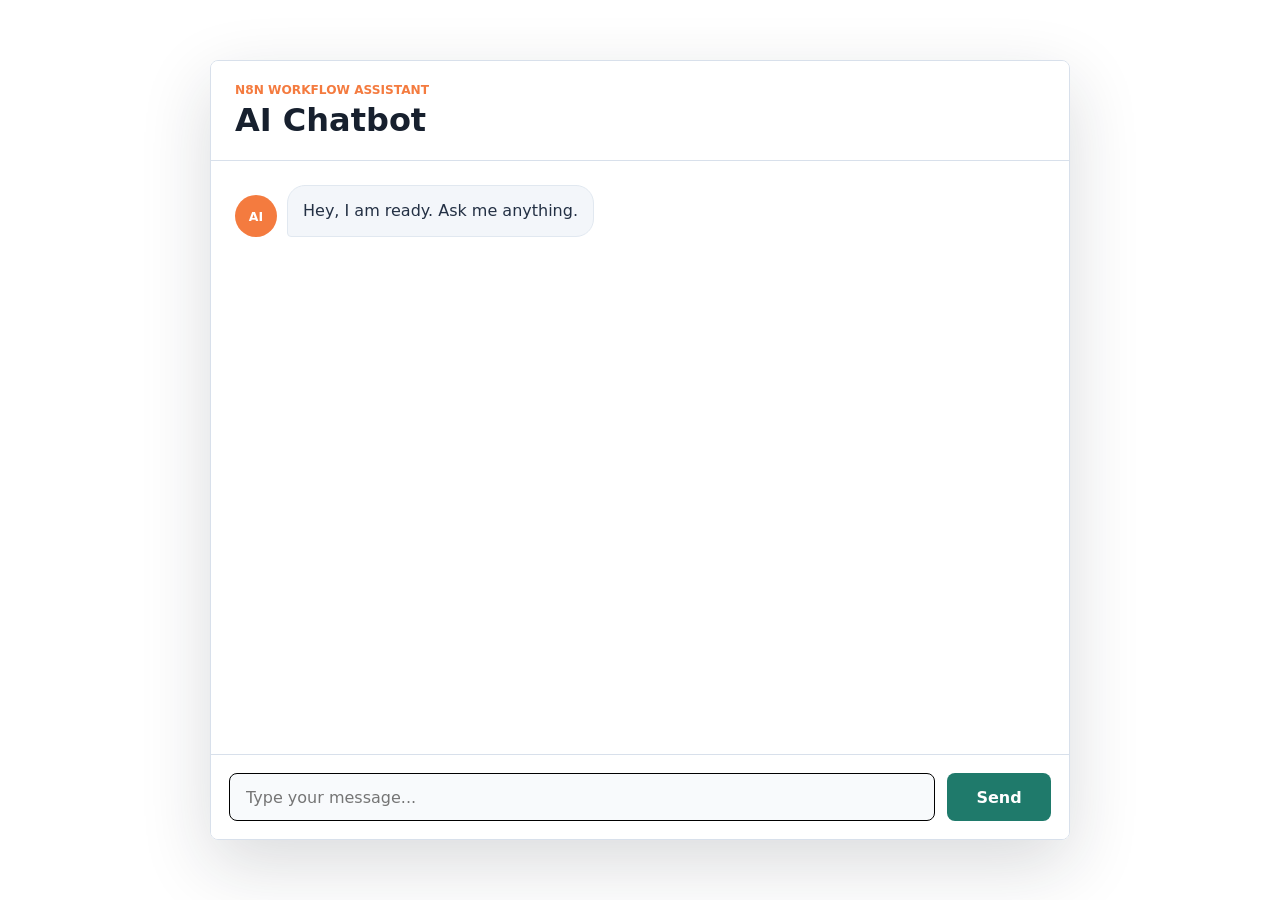
<file: Chat_Bot/index.html>
<!DOCTYPE html>
<html lang="en">
<head>
    <meta charset="UTF-8">
    <meta name="viewport" content="width=device-width, initial-scale=1.0">
    <title>n8n AI Chatbot</title>
    <link rel="stylesheet" href="style.css">
</head>
<body>
    <main class="chat-shell">
        <section class="chat-panel" aria-label="AI chatbot">
            <header class="chat-header">
                <div>
                    <p class="eyebrow">n8n workflow assistant</p>
                    <h1>AI Chatbot</h1>
                </div> 
            </header>

            <div id="chatBox" class="chat-box" aria-live="polite">
                <div class="message bot">
                    <span class="avatar">AI</span>
                    <p>Hey, I am ready. Ask me anything.</p>
                </div>
            </div>

            <form class="input-area" onsubmit="sendMessage(event)">
                <input id="message" type="text" placeholder="Type your message..." autocomplete="off" aria-label="Message">
                <button id="sendButton" type="submit">Send</button>
            </form>
        </section>
    </main>

    <script>
        const WEBHOOK = "https://swailim.app.n8n.cloud/webhook/aad83dce-5d18-4082-8c12-7cc98fed8659";
        const chatBox = document.getElementById("chatBox");
        const sendButton = document.getElementById("sendButton");

        function addMessage(text, sender) {
            const message = document.createElement("div");
            message.className = `message ${sender}`;

            const avatar = document.createElement("span");
            avatar.className = "avatar";
            avatar.textContent = sender === "user" ? "You" : "AI";

            const bubble = document.createElement("p");
            bubble.textContent = text;

            message.append(avatar, bubble);
            chatBox.appendChild(message);
            chatBox.scrollTop = chatBox.scrollHeight;

            return message;
        }

        async function sendMessage(event) {
            event.preventDefault();

            const input = document.getElementById("message");
            const message = input.value.trim();
            if (message === "") return;

            addMessage(message, "user");
            input.value = "";
            sendButton.disabled = true;

            const loadingMessage = addMessage("Thinking...", "bot loading");

            try {
                const response = await fetch(WEBHOOK, {
                    method: "POST",
                    headers: {
                        "Content-Type": "application/json"
                    },
                    body: JSON.stringify({
                        sessionId: "User1",
                        chatInput: message
                    })
                });

                if (!response.ok) {
                    throw new Error("Request failed");
                }

                const data = await response.json();
                loadingMessage.querySelector("p").textContent = data.output || "I got a response, but it was empty.";
                loadingMessage.classList.remove("loading");
            } catch (error) {
                loadingMessage.querySelector("p").textContent = "Something went wrong. Please try again.";
                loadingMessage.classList.remove("loading");
                loadingMessage.classList.add("error");
            } finally {
                sendButton.disabled = false;
                input.focus();
            }
        }
    </script>
</body>
</html>
</file>
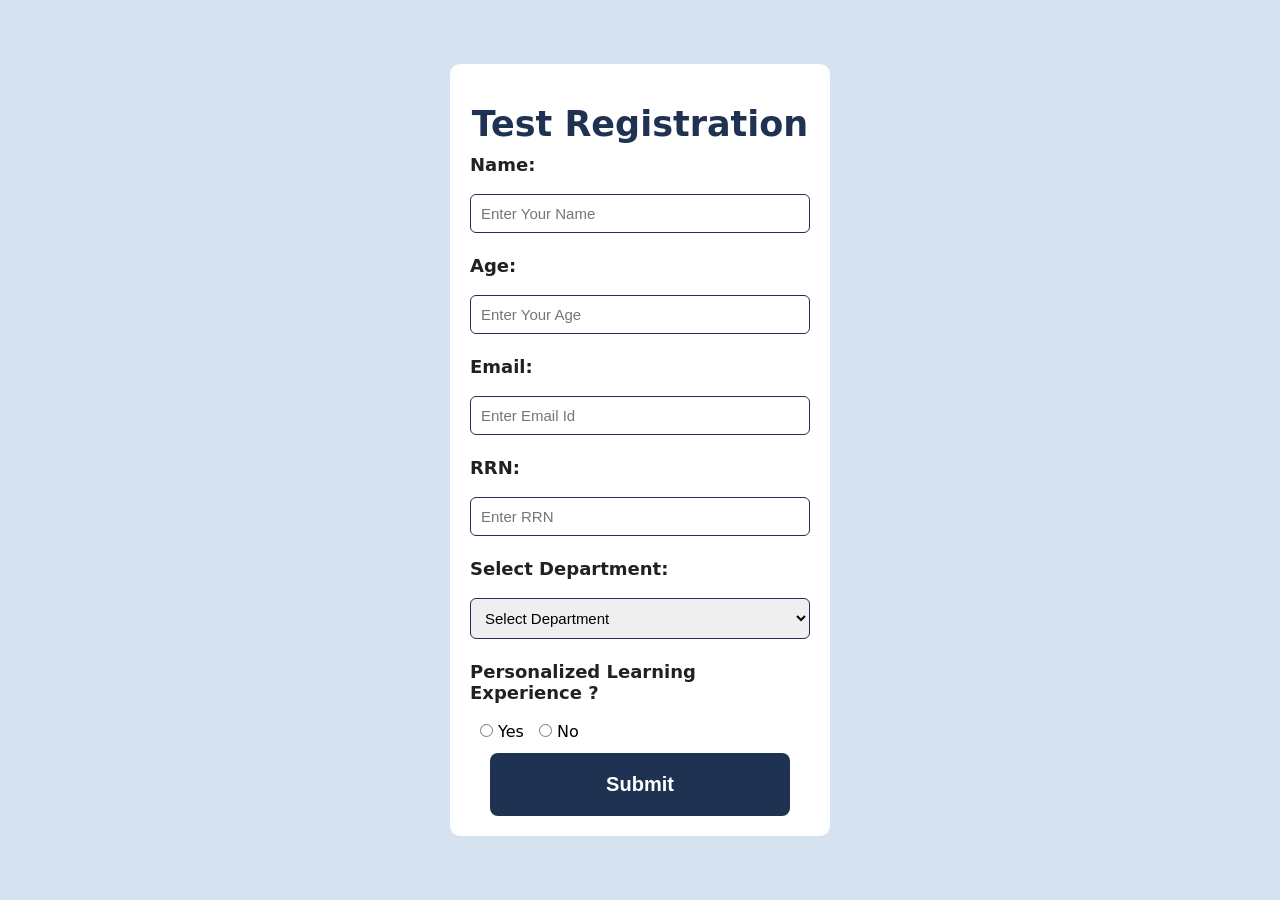
<file: Form_Validation/Form_Validation.html>
<!DOCTYPE html>
<html>
<head>
    <title>Form Validation</title>
    <link rel="stylesheet" href="Style.css">
</head>
<body>

<div class="card">
    <div>
        <h1 class="content-box-h1">Test Registration</h1>
    </div>

    <div>
        <form onsubmit="Validate(event)">

            <label class="form-label">Name:</label>
            <br>
            <input id="Name" type="text" placeholder="Enter Your Name">
            <p id="NameError" class="error"></p>

            <label class="form-label">Age:</label>
            <br>
            <input id="Age" type="number" placeholder="Enter Your Age">
            <p id="AgeError" class="error"></p>

            <label class="form-label">Email:</label>
            <br>
            <input id="Email" type="email" placeholder="Enter Email Id">
            <p id="EmailError" class="error"></p>

            <label class="form-label">RRN:</label>
            <br>
            <input id="RRN" type="number" placeholder="Enter RRN">
            <p id="RRNError" class="error"></p>

            <label class="form-label">Select Department:</label>
            <br>
            <select id="Dept">
                <option value="">Select Department</option>
                <option value="CSE">Computer Science Engineering</option>
                <option value="AIDS">Artificial Intelligence & Data Science</option>
                <option value="IT">Information Technology</option>
            </select>
            <p id="SelectError" class="error"></p>

            <label class="form-label">Personalized Learning Experience ?</label>
            <br>
            <input type="radio" name="ads" value="Yes">
            <label>Yes</label>

            <input type="radio" name="ads" value="No">
            <label>No</label>

            <p id="RadioError" class="error"></p>
            <div class="btn-container">
                <button class="btn" type="submit">Submit</button>
            </div>
        </form>
    </div>
</div>

<script>

function Validate(event){

    event.preventDefault();

    // Clear previous errors
    document.getElementById("NameError").innerHTML = "";
    document.getElementById("AgeError").innerHTML = "";
    document.getElementById("EmailError").innerHTML = "";
    document.getElementById("RRNError").innerHTML = "";
    document.getElementById("SelectError").innerHTML = "";
    document.getElementById("RadioError").innerHTML = "";

    let isValid = true;

    // Name Validation
    let name = document.getElementById("Name").value.trim();

    if(name.length < 3){
        document.getElementById("NameError").innerHTML = "Invalid Name";
        isValid = false;
    }

    // Age Validation
    let age = document.getElementById("Age").value;

    if(age == "" || age < 18){
        document.getElementById("AgeError").innerHTML = "Must be over 18 to apply.";
        isValid = false;
    }

    // Email Validation
    let email = document.getElementById("Email").value.trim();

    if(email == ""){
        document.getElementById("EmailError").innerHTML = "Invalid Email";
        isValid = false;
    }

    // RRN Validation
    let rrn = document.getElementById("RRN").value;

    if(rrn.length != 12){
        document.getElementById("RRNError").innerHTML = "RRN must contain exactly 12 digits.";
        isValid = false;
    }

    // Department Validation
    let dept = document.getElementById("Dept").value;

    if(dept == ""){
        document.getElementById("SelectError").innerHTML = "Please select a department.";
        isValid = false;
    }

    // Radio Button Validation
    let ads = document.querySelector('input[name="ads"]:checked');

    if(ads == null){
        document.getElementById("RadioError").innerHTML = "Please choose Yes or No.";
        isValid = false;
    }

    // Success
    if(isValid){
        let FormData = {
            name: document.getElementById("Name").value,
            age: document.getElementById("Age").value,
            email: document.getElementById("Email").value,
            rrn: document.getElementById("RRN").value,
            department: document.getElementById("Dept").value,
            ads: document.querySelector('input[name="ads"]:checked').value
        }
        fetch("https://swailim.app.n8n.cloud/webhook/registration", {
            method: "POST",
            headers: {
                "Content-Type": "application/JSON"
            },
            body: JSON.stringify(FormData)
        });
    }

}

</script>

</body>
</html>
</file>
<file: Chat_Bot/style.css>
:root {
    color-scheme: light;
    --bg: #eef2f7;
    --panel: #ffffff;
    --panel-border: #d8e0eb;
    --text: #17202e;
    --muted: #647184;
    --bot: #f3f6fa;
    --bot-text: #233044;
    --user: #1f7a6b;
    --user-text: #ffffff;
    --accent: #f47b3f;
    --error: #b3261e;
    --shadow: 0 24px 70px rgba(23, 32, 46, 0.16);
}

* {
    box-sizing: border-box;
}

body {
    min-height: 100vh;
    margin: 0;
    font-family: Inter, ui-sans-serif, system-ui, -apple-system, BlinkMacSystemFont, "Segoe UI", sans-serif;
    color: var(--text);
}

.chat-shell {
    display: grid;
    min-height: 100vh;
    place-items: center;
    padding: 24px;
}

.chat-panel {
    display: grid;
    grid-template-rows: auto minmax(0, 1fr) auto;
    width: min(100%, 860px);
    height: min(780px, calc(100vh - 48px));
    overflow: hidden;
    background: rgba(255, 255, 255, 0.92);
    border: 1px solid var(--panel-border);
    border-radius: 8px;
    box-shadow: var(--shadow);
    backdrop-filter: blur(18px);
}

.chat-header {
    padding: 22px 24px;
    border-bottom: 1px solid var(--panel-border);
    background: rgba(255, 255, 255, 0.78);
}

.eyebrow {
    margin: 0 0 6px;
    color: var(--accent);
    font-size: 0.76rem;
    font-weight: 800;
    letter-spacing: 0;
    text-transform: uppercase;
}

h1 {
    margin: 0;
    font-size: clamp(1.45rem, 4vw, 2rem);
    line-height: 1.1;
}

.chat-box {
    display: flex;
    flex-direction: column;
    gap: 16px;
    min-height: 0;
    padding: 24px;
    overflow-y: auto;
    scroll-behavior: smooth;
}

.message {
    display: grid;
    grid-template-columns: 42px minmax(0, auto);
    align-items: end;
    gap: 10px;
    max-width: 78%;
}

.message.user {
    grid-template-columns: minmax(0, auto) 42px;
    align-self: flex-end;
}

.message.user .avatar {
    grid-column: 2;
    grid-row: 1;
    background: #123c36;
    color: #dff8ef;
}

.message.user p {
    grid-column: 1;
    grid-row: 1;
    background: var(--user);
    color: var(--user-text);
    border-bottom-right-radius: 4px;
}

.message.bot {
    align-self: flex-start;
}

.message.bot p {
    background: var(--bot);
    color: var(--bot-text);
    border: 1px solid #e1e8f0;
    border-bottom-left-radius: 4px;
}

.message.error p {
    color: var(--error);
    background: #fff1ef;
    border-color: #ffc8c1;
}

.message.loading p::after {
    content: "";
    display: inline-block;
    width: 1.15em;
    text-align: left;
    animation: typing 1.2s steps(3, end) infinite;
}

.avatar {
    display: inline-grid;
    width: 42px;
    height: 42px;
    place-items: center;
    color: #ffffff;
    font-size: 0.78rem;
    font-weight: 800;
    background: var(--accent);
    border-radius: 50%;
}

.message p {
    min-width: 0;
    margin: 0;
    padding: 13px 15px;
    line-height: 1.5;
    overflow-wrap: anywhere;
    border-radius: 18px;
}

.input-area {
    display: grid;
    grid-template-columns: minmax(0, 1fr) auto;
    gap: 12px;
    padding: 18px;
    border-top: 1px solid var(--panel-border);
    background: #ffffff;
}

input {
    width: 100%;
    min-height: 48px;
    padding: 0 16px;
    color: var(--text);
    font: inherit;
    background: #f8fafc;
    border: 1px solid #000000;
    border-radius: 8px;
    outline: none;
    transition: border-color 160ms ease, box-shadow 160ms ease, background 160ms ease;
}

input:focus {
    background: #ffffff;
    border-color: var(--user);
    box-shadow: 0 0 0 4px rgba(31, 122, 107, 0.14);
}

button {
    min-width: 104px;
    min-height: 48px;
    padding: 0  22px;
    color: #ffffff;
    font: inherit;
    font-weight: 800;
    cursor: pointer;
    background: var(--user);
    border: 0;
    border-radius: 8px;
    transition: transform 160ms ease, background 160ms ease;
}

button:hover {
    background: #19685b;
    transform: translateY(-3px);
}

button:disabled {
    cursor: wait;
    opacity: 0.64;
    transform: none;
}

@keyframes typing {
    0% {
        content: "";
    }
    33% {
        content: ".";
    }
    66% {
        content: "..";
    }
    100% {
        content: "...";
    }
}

@media (max-width: 640px) {
    .chat-shell {
        padding: 0;
    }

    .chat-panel {
        width: 100%;
        height: 100vh;
        border: 0;
        border-radius: 0;
    }

    .chat-header {
        padding: 18px;
    }

    .chat-box {
        padding: 18px 14px;
    }

    .message,
    .message.user {
        max-width: 92%;
        grid-template-columns: 34px minmax(0, auto);
    }

    .message.user {
        grid-template-columns: minmax(0, auto) 34px;
    }

    .avatar {
        width: 34px;
        height: 34px;
        font-size: 0.68rem;
    }

    .input-area {
        grid-template-columns: 1fr;
        padding: 12px;
    }

    button {
        width: 100%;
    }
}
</file>
<file: Form_Validation/Style.css>
*{
    margin: 0;
    padding: 0;
    box-sizing: border-box;
}
body{
    min-height: 100vh;
    background-color: #D6E2F0;
    display: flex;
    flex-direction: column;
    justify-content: center;
    align-items: center;
    font-family: system-ui, -apple-system, BlinkMacSystemFont, 'Segoe UI', Roboto, Oxygen, Ubuntu, Cantarell, 'Open Sans', 'Helvetica Neue', sans-serif;
}
.card{
    display: flex;
    flex-direction: column;
    justify-content: center;
    align-items: center;
    background-color: white;
    width: 380px;
    padding: 20px;
    border-radius: 10px;
}
.content-box-h1{
    margin-top: 20px;
    font-size: 35px;
    color: #1F3251;
}
.form-label{
    display: block;
    color: #241f25;
    font-size: 18px;
    font-weight: 700;
    margin-top: 10px;
    margin-bottom: 0;
}
input[type="text"],
input[type="email"],
input[type="number"],
select{
    width: 100%;
    padding: 10px;
    border: 1px solid #1F3251;
    border-radius: 6px;
    font-size: 15px;
    margin-bottom: 12px;
}
input[type="radio"]{
    margin-left: 10px;
}
.btn-container{
    text-align: center;
    margin-top: 12px;
}
.btn{
    padding: 20px;
    background-color: #1F3251;
    color: white;
    border: none;
    border-radius: 8px;
    width: 300px;
    font-weight: 600;
    font-size: 20px;
    cursor: pointer;
    transition: all 0.3s ease;
}
.btn:hover{
    background-color: #1b2c47;
    transform: translateY(-3px);
}
.error{
    color: red;
    font-size: 10px;
}
</file>
